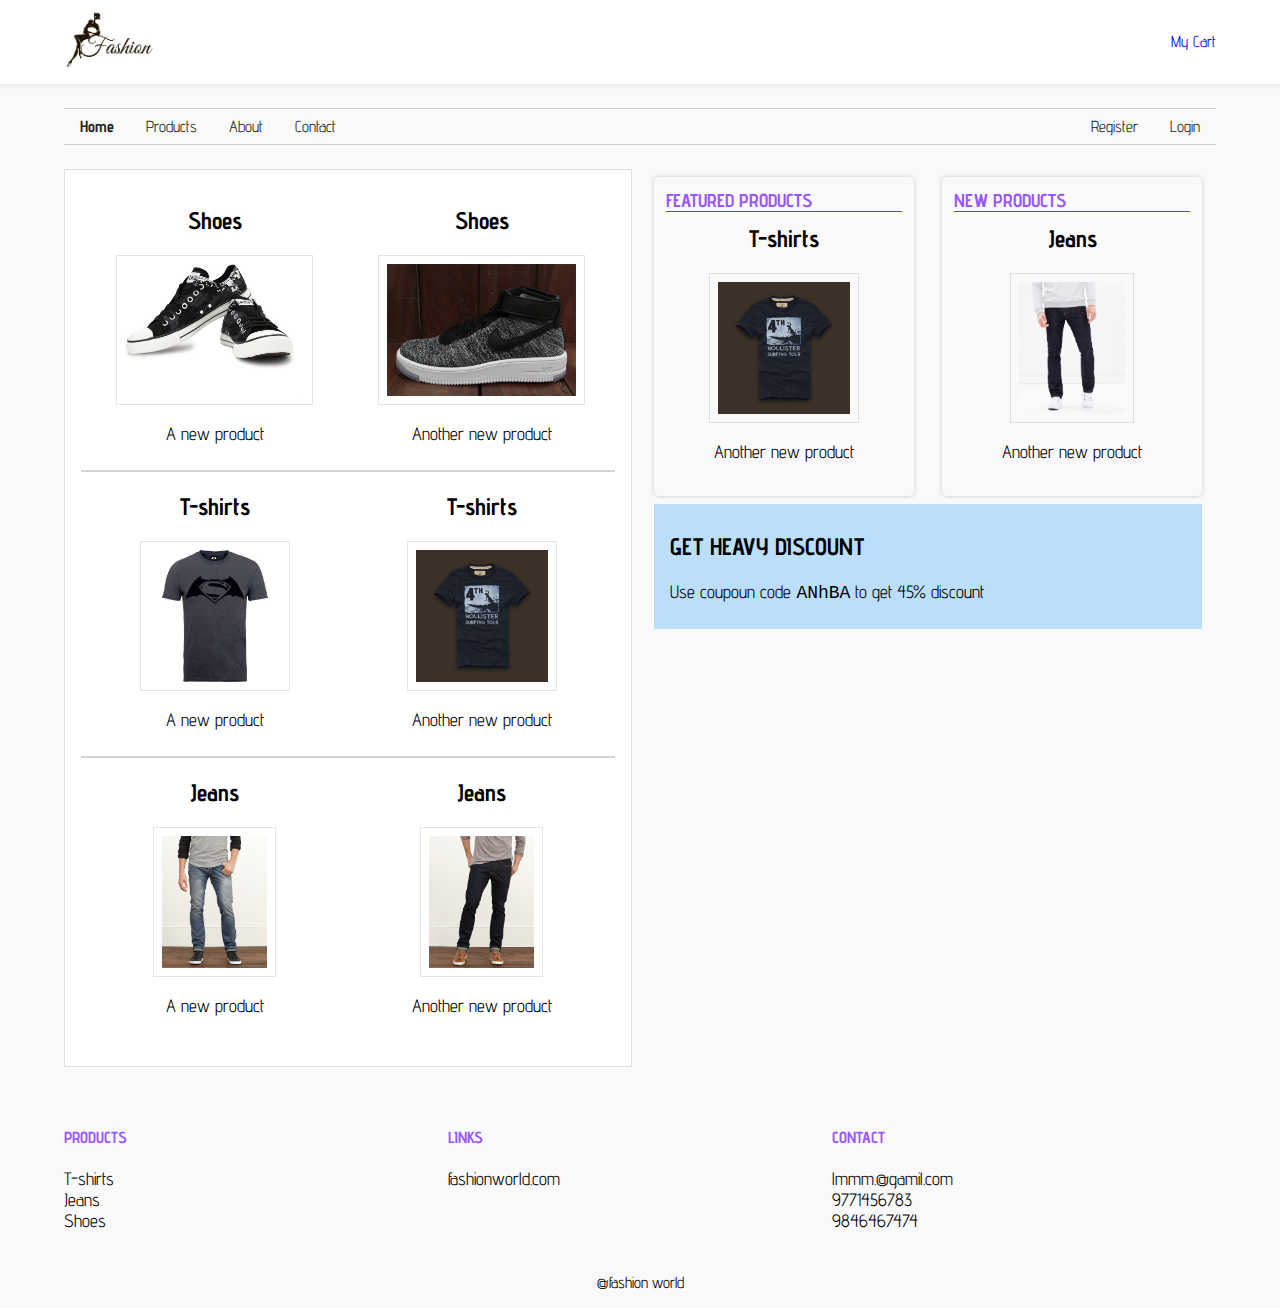
<file: index.html>
<!DOCTYPE html>
<html>
  <head>
    <title>Fashion World</title>
    <link rel="shortcut icon" href="img/fa.ico" />
    <meta charset="utf-8" />
    <link href='https://fonts.googleapis.com/css?family=Advent+Pro:300,700' rel='stylesheet' type='text/css' />
    <link rel="stylesheet" type="text/css" href="css/app.css" />
  </head>
  <body>
   <header style="background-color: white; box-shadow: 0 1px 4px rgba(0, 0, 0, .1);">
    <div class="container" style="padding-top: 8px;padding-bottom: 8px;">
     <div class="grid grid-two">
       <a href="index.html"><img src="img/fa.jpg" alt="logo" style="height: 64px ;" />

     </div>
     <div class="grid grid-two" style="padding-top: 24px;text-align: right;">
  <span><a href="mycart.html">My Cart</a></span>
     </div>
    </div>
   </header>
   <main class="container">
    <nav id="product-nav" class="full">
     <li><a href="index.html"><b>Home</b></a></li>
     <li><a href="products.html">Products</a></li>
     <li><a href="about.html">About</a></li>
     <li><a href="contact.html">Contact</a></li>
     <li style="float: right"><a href="login.html">Login</a></li>
      <li style="float: right"><a href="register.html">Register</a></li>
    </nav>
    <div class="full">
    <div class="grid grid-two" style="padding-right: 8px;">
     <div style="background-color: #fff;border: 1px solid #dededf;box-sizing: border-box;padding: 16px;">
     <!-- start a product line -->
      <div class="product-line full">
       <div class="product grid grid-two">
        <h2>Shoes</h2>
        <img src="img/product/shoes/1.jpg" />
        <p>A new product</p>
       </div>
       <!-- a product -->
       <div class="product grid grid-two">
        <h2>Shoes</h2>
        <img src="img/product/shoes/2.jpg" />
        <p>Another new product</p>
       </div>
       <!-- a product -->
      </div>
      <!-- end a product line -->
     <!-- start a product line -->
      <div class="product-line full">
       <div class="product grid grid-two">
        <h2>T-shirts</h2>
        <img src="img/product/tshirts/2.jpg" />
        <p>A new product</p>
       </div>
       <!-- a product -->
       <div class="product grid grid-two">
        <h2>T-shirts</h2>
        <img src="img/product/tshirts/3.jpg" />
        <p>Another new product</p>
       </div>
       <!-- <script type="text/javascript">
         //loads the featured and new product randomly
         (function(d) {
          var types = ['jeans', 'tshirts', 'shoes'];
          var MAX = 5;
          var type = Math.round(Math.random() * 4) - 1;
          var product = Math.round(Math.random() * MAX);
         })(document);
       </script> -->
       <!-- a product -->
      </div>
      <!-- end a product line -->
     <!-- start a product line -->
      <div class="product-line full">
       <div class="product grid grid-two"> <h2>Jeans</h2>
        <img src="img/product/jeans/1.jpg" />
        <p>A new product</p>
       </div>
       <!-- a product -->
       <div class="product grid grid-two">
        <h2>Jeans</h2>
        <img src="img/product/jeans/2.jpg" />
        <p>Another new product</p>
       </div>
       <!-- a product -->
      </div>
      <!-- end a product line -->
     </div>
    </div>
    <div class="grid grid-two">

     <div class="full">
     <!-- Featured product box -->
     <div class="grid grid-two">
      <div class="box">
       <h3 class="text-blue uppr">Featured Products</h3>
       <div class="product">
        <h2>T-shirts</h2>
        <img src="img/product/tshirts/3.jpg" />
        <p>Another new product</p>
       </div>
      </div>
     </div>
     <!-- Featured product box -->

     <!-- new product box -->
     <div class="grid grid-two">
      <div class="box">
       <h3 class="text-blue uppr">New Products</h3>
       <div class="product">
        <h2>Jeans</h2>
        <img src="img/product/jeans/5.jpg" />
        <p>Another new product</p>
       </div>
      </div>
     </div>
     <!-- finish new product box -->
     </div>
     <div class="light-background clear" style="width: 95%; margin: 8px auto; padding:8px 16px;box-sizing: border-box;">
      <h2>GET HEAVY DISCOUNT</h2>
      <p>Use coupoun code <code>ANhBA</code> to get 45% discount</p>
     </div>
    </div>
    </div>

   </main>
   <footer>
    <div class="container">
    <div class="full">
     <div class="grid grid-three">
     <h4 class="text-blue">PRODUCTS</h4>
      <ul>
       <li>T-shirts</li>
       <li>Jeans</li>
       <li>Shoes</li>
      </ul>
     </div>
     <div class="grid grid-three">
     <h4 class="text-blue">LINKS</h4>
      <ul>
       <li>fashionworld.com</li>
      </ul>
     </div>
     <div class="grid grid-three">
     <h4 class="text-blue">CONTACT</h4>
      <ul>
       <li>lmmm.@gamil.com</li>
       <li>9771456783</li>
       <li>9846467474</li>
      </ul>
     </div>
    </div>
    </div>
     <div style="text-align: center; padding: 16px;">
       @fashion world
     </div>
   </footer>
   <script type="text/javascript">
    (function(d) {
     var products = document.getElementsByClassName('product');
     for(var i = products.length - 1;i >= 0 ; --i) {
      products[i].onclick = function() {
       var src = this.getElementsByTagName('img')[0].src;
       document.location.href = 'demo.html#' +  src;
      }
     }
    })(document);

   </script>
  </body>
</html>
</file>
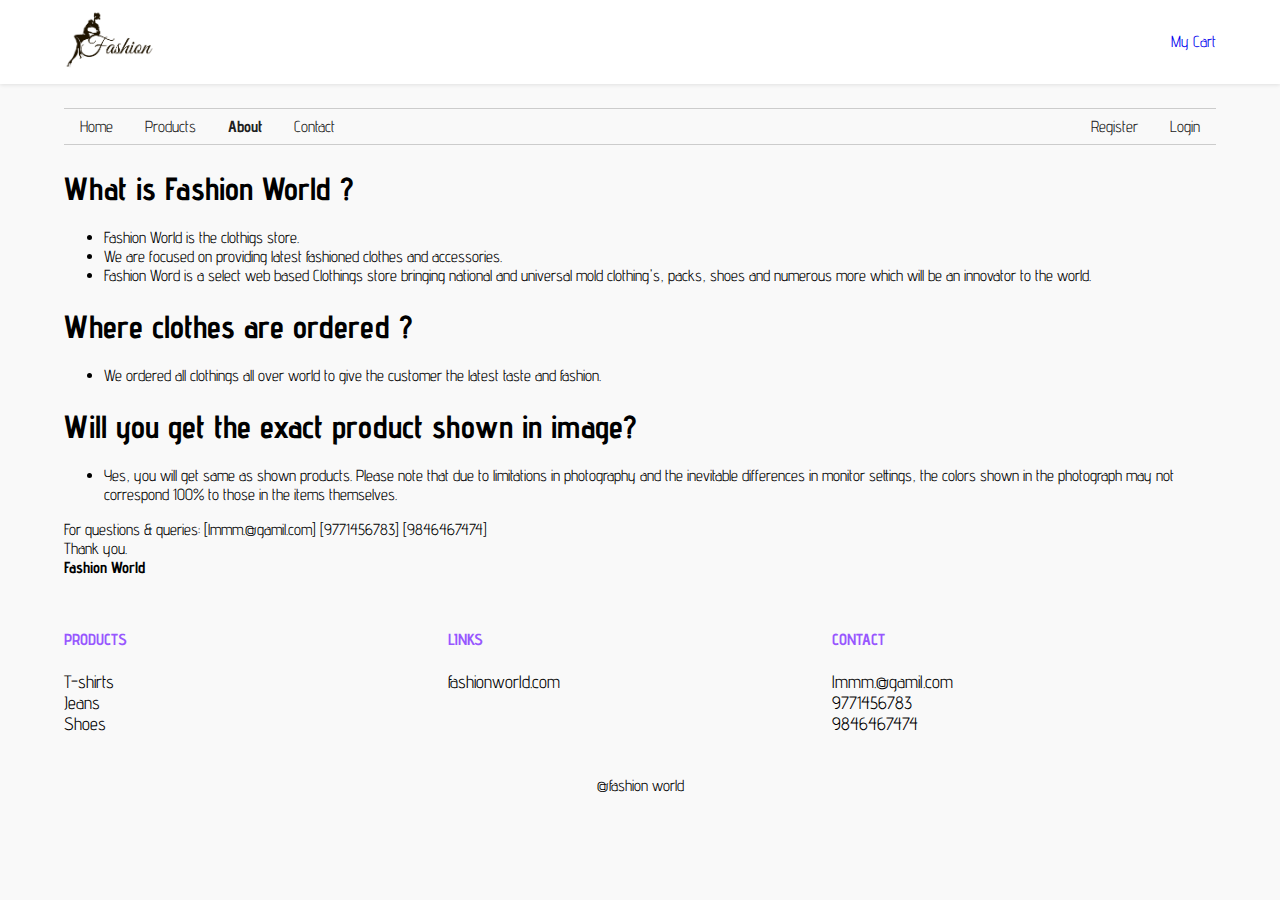
<file: about.html>
<!DOCTYPE html>
<html>
  <head>
    <title>Fashion World</title>
    <link rel="shortcut icon" href="img/fa.ico" />
    <meta charset="utf-8" />
    <link href='https://fonts.googleapis.com/css?family=Advent+Pro:300,700' rel='stylesheet' type='text/css' />
    <link rel="stylesheet" type="text/css" href="css/app.css" />
  </head>
  <body>
   <header style="background-color: white; box-shadow: 0 1px 4px rgba(0, 0, 0, .1);">
    <div class="container" style="padding-top: 8px;padding-bottom: 8px;">
     <div class="grid grid-two">
       <a href="index.html"><img src="img/fa.jpg" alt="logo" style="height: 64px ;" />

     </div>
     <div class="grid grid-two" style="padding-top: 24px;text-align: right;">
  <span><a href="mycart.html">My Cart</a></span>
     </div>
    </div>
   </header>
   <main class="container">

    <nav id="product-nav" class="full">
     <li><a href="index.html">Home</a></li>
     <li><a href="products.html">Products</a></li>
     <li><a href="about.html"><b>About</b></a></li>
     <li><a href="contact.html">Contact</a></li>
     <li style="float: right"><a href="login.html">Login</a></li>
      <li style="float: right"><a href="register.html">Register</a></li>
    </nav>
    <div>
     <h1>What is Fashion World ?</h1>
     <ul>
       <li>Fashion World is the clothigs store.</li>
       <li>We are focused on providing latest fashioned clothes and accessories.</li>
       <li>Fashion Word is a select web based Clothings store bringing national and universal mold clothing's, packs, shoes and numerous more which will be an innovator to the world.</li>
     </li>
   </div>
     <h1> Where clothes are ordered ? </h1>
     <ul>
       <li> We ordered all clothings all over world to give the customer the latest taste and fashion. </li>
</ul>
<h1> Will you get the exact product shown in image? </h1>
<ul>
  <li> Yes, you will get same as shown products. Please note that due to limitations in photography and the inevitable differences in monitor settings, the colors shown in the photograph may not correspond 100% to those in the items themselves.</li>

</ul>
For questions & queries: [lmmm.@gamil.com] [9771456783] [9846467474]</br>

Thank you.</br>

<Strong>Fashion World</strong></br>


   </main>
   <footer>
    <div class="container">
    <div class="full">
     <div class="grid grid-three">
     <h4 class="text-blue">PRODUCTS</h4>
      <ul>
       <li>T-shirts</li>
       <li>Jeans</li>
       <li>Shoes</li>
      </ul>
     </div>
     <div class="grid grid-three">
     <h4 class="text-blue">LINKS</h4>
      <ul>
      <li>fashionworld.com</li>
      </ul>
     </div>
     <div class="grid grid-three">
     <h4 class="text-blue">CONTACT</h4>
      <ul>
       <li>lmmm.@gamil.com</li>
       <li>9771456783</li>
       <li>9846467474</li>
      </ul>
     </div>
    </div>
    </div>
     <div style="text-align: center; padding: 16px;">
		@fashion world
     </div>
   </footer>
   <script type="text/javascript">
    (function(d) {
     var products = document.getElementsByClassName('product');
     for(var i = products.length - 1;i >= 0 ; --i) {
      products[i].onclick = function() {
       var src = this.getElementsByTagName('img')[0].src;
       document.location.href = 'demo.html#' +  src;
      }
     }
    })(document);

   </script>
  </body>
</html>
</file>
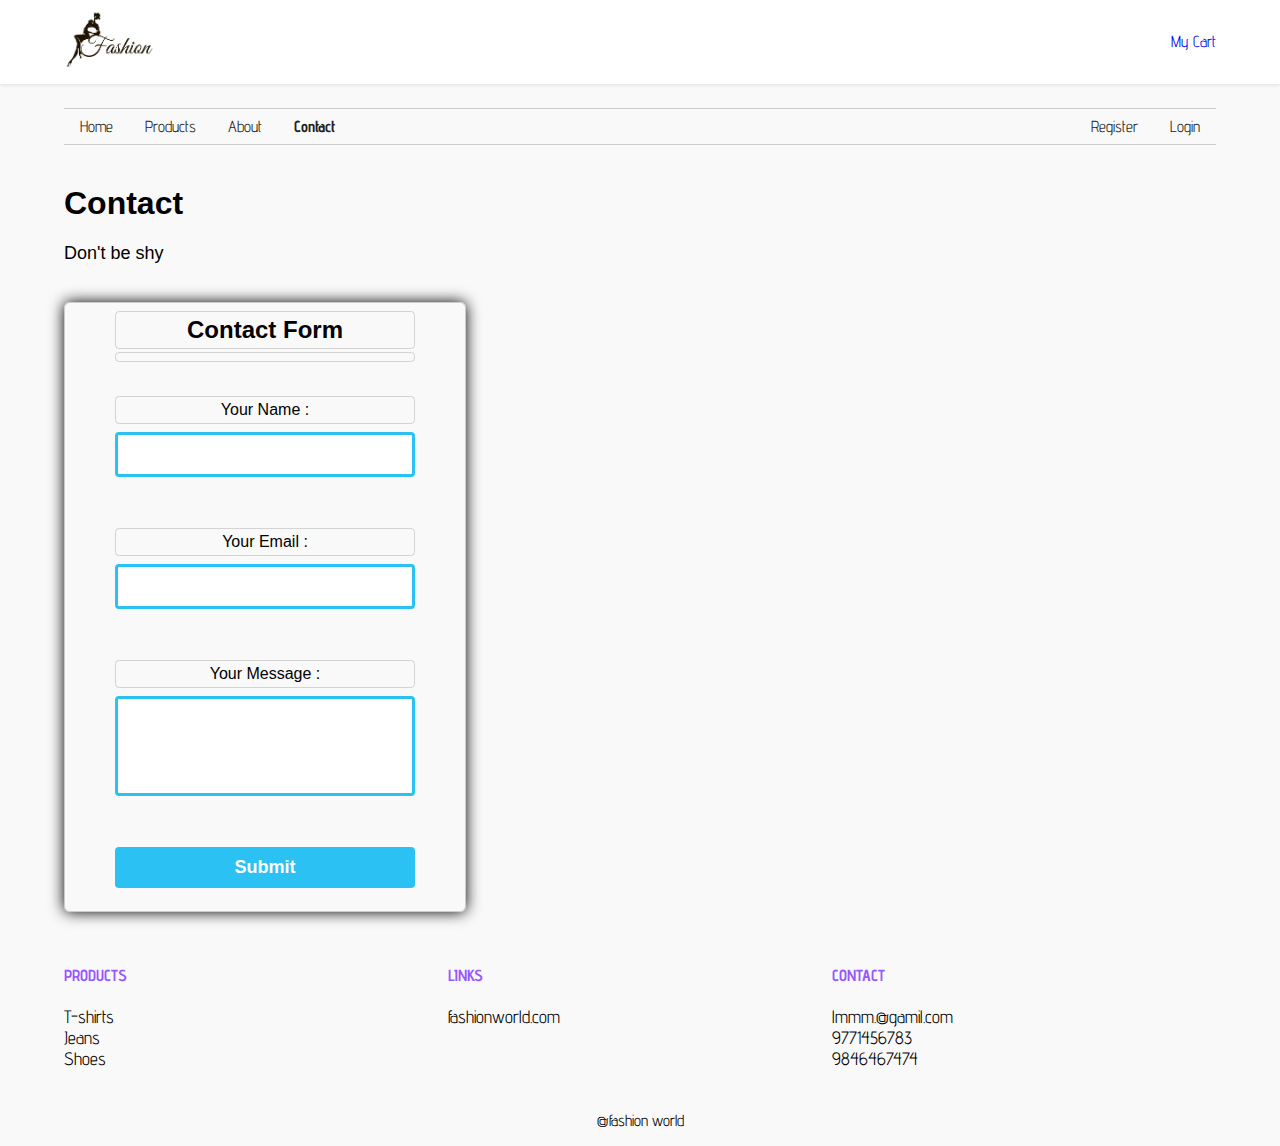
<file: contact.html>
<!DOCTYPE html>
<html>
  <head>
    <title>Fashion World</title>
    <link rel="shortcut icon" href="img/fa.ico" />
    <meta charset="utf-8" />
    <link href='https://fonts.googleapis.com/css?family=Advent+Pro:300,700' rel='stylesheet' type='text/css' />
    <link rel="stylesheet" type="text/css" href="css/app.css" />
    <link rel="stylesheet" type="text/css" href="css/contact.css" />
  <link rel="stylesheet" type="text/css" href="css/form.css" />
  </head>
  <body>
   <header style="background-color: white; box-shadow: 0 1px 4px rgba(0, 0, 0, .1);">
    <div class="container" style="padding-top: 8px;padding-bottom: 8px;">
     <div class="grid grid-two">

<a href="index.html"><img src="img/fa.jpg" alt="logo" style="height: 64px ;" />

     </div>
     <div class="grid grid-two" style="padding-top: 24px;text-align: right;">
  <span><a href="mycart.html">My Cart</a></span>
     </div>
    </div>
   </header>
   <main class="container">

    <nav id="product-nav" class="full">
     <li><a href="index.html">Home</a></li>
     <li><a href="products.html">Products</a></li>
     <li><a href="about.html">About</a></li>
     <li><a href="contact.html"><b>Contact</b></a></li>
     <li style="float: right"><a href="login.html">Login</a></li>
      <li style="float: right"><a href="register.html">Register</a></li>
    </nav>

    <div id="main">
    <h1>Contact </h1>
    <p>Don't be shy </p>
    <div id="form_sample"></div>
    <script src="js/form.js"></script>
    </div>

  </main>
  <footer>
   <div class="container">
   <div class="full">
    <div class="grid grid-three">
    <h4 class="text-blue">PRODUCTS</h4>
     <ul>
      <li>T-shirts</li>
      <li>Jeans</li>
      <li>Shoes</li>
     </ul>
    </div>
    <div class="grid grid-three">
    <h4 class="text-blue">LINKS</h4>
     <ul>
      <li>fashionworld.com</li>
      </ul>
     </div>
     <div class="grid grid-three">
     <h4 class="text-blue">CONTACT</h4>
      <ul>
       <li>lmmm.@gamil.com</li>
       <li>9771456783</li>
       <li>9846467474</li>
      </ul>
     </ul>
    </div>
   </div>
   </div>
    <div style="text-align: center; padding: 16px;">
      @fashion world
    </div>
  </footer>
  <!-- <script type="text/javascript">
   (function(d) {
    var products = document.getElementsByClassName('product');
    for(var i = products.length - 1;i >= 0 ; --i) {
     products[i].onclick = function() {
      var src = this.getElementsByTagName('img')[0].src;
      document.location.href = 'demo.html#' +  src;
     }
    }
   })(document);

  </script> -->
 </body>
 </html>


  </body>
</html>
</file>
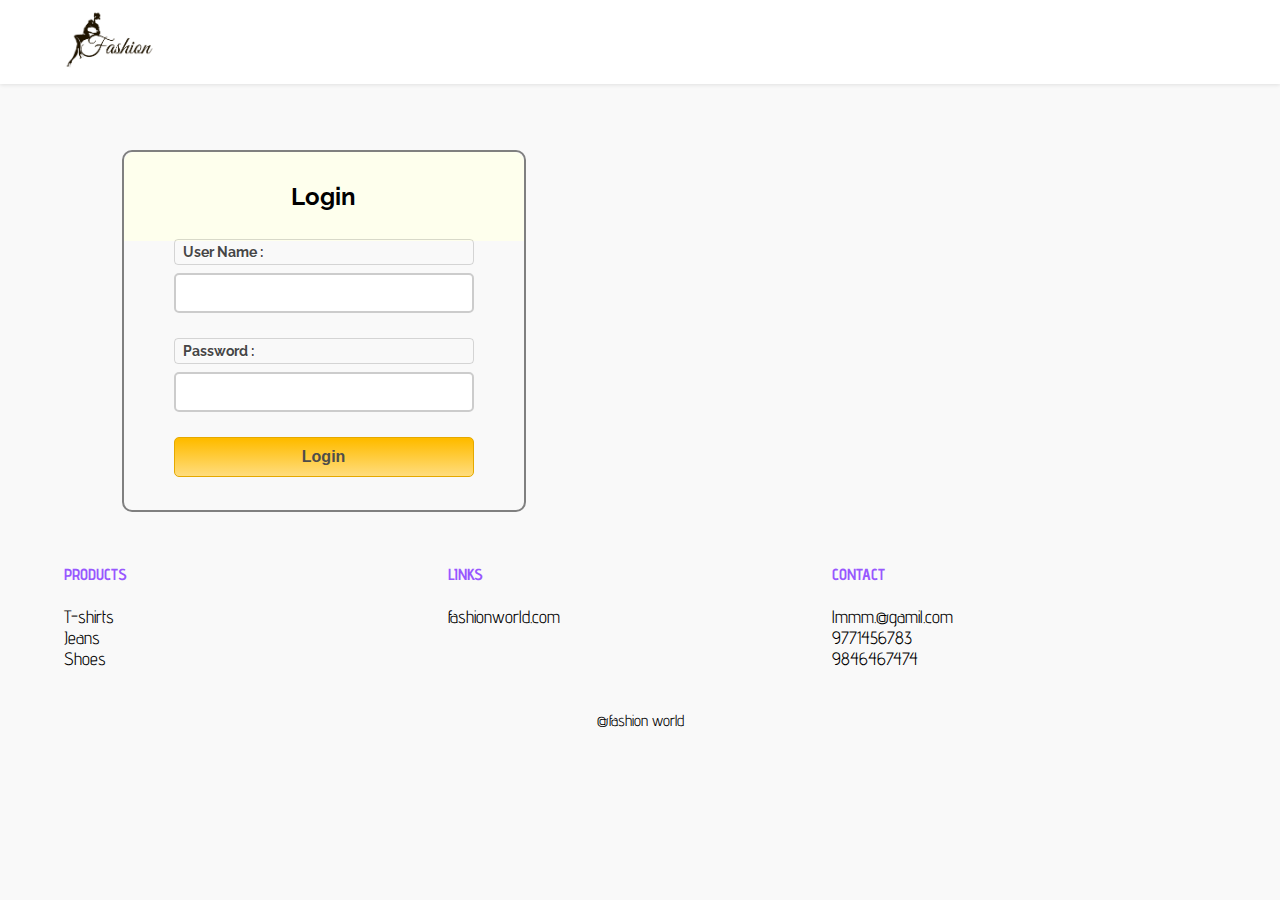
<file: login.html>
<!DOCTYPE html>
<html>
  <head>
    <title>Fashion World</title>
    <link rel="shortcut icon" href="img/fa.ico" />
    <meta charset="utf-8" />
    <link href='https://fonts.googleapis.com/css?family=Advent+Pro:300,700' rel='stylesheet' type='text/css' />
    <link rel="stylesheet" type="text/css" href="css/app.css" />
    <!-- Include CSS File Here -->
<link rel="stylesheet" href="css/login.css"/>
<!-- Include JS File Here -->
<script src="js/login.js"></script>
  </head>
  <body>
   <header style="background-color: white; box-shadow: 0 1px 4px rgba(0, 0, 0, .1);">
    <div class="container" style="padding-top: 8px;padding-bottom: 8px; align:center;">
     <div class="grid grid-two">
       <a href="index.html"><img src="img/fa.jpg" alt="logo" style="height: 64px ;" />

     </div>
     <div class="grid grid-two" style="padding-top: 24px;text-align: right;">
  <span><a href="mycart.html"></a></span>
     </div>
    </div>
   </header>
   <main class="container" style="align:center;">

    <div class="container" style="align:center;">
    <div class="main" style="align:center;">
    <h2> Login</h2>
    <form id="form_id" method="post" name="myform">
    <label>User Name :</label>
    <input type="text" name="username" id="username"/>
    <label>Password :</label>
    <input type="password" name="password" id="password"/>
    <input type="button" value="Login" id="submit" onclick="validate()"/>
    </form>
    </div>
    </div>
  </main>
  <footer>
   <div class="container">
   <div class="full">
    <div class="grid grid-three">
    <h4 class="text-blue">PRODUCTS</h4>
     <ul>
      <li>T-shirts</li>
      <li>Jeans</li>
      <li>Shoes</li>
     </ul>
    </div>
    <div class="grid grid-three">
    <h4 class="text-blue">LINKS</h4>
     <ul>
      <li>fashionworld.com</li>
      </ul>
     </div>
     <div class="grid grid-three">
     <h4 class="text-blue">CONTACT</h4>
      <ul>
       <li>lmmm.@gamil.com</li>
       <li>9771456783</li>
       <li>9846467474</li>
      </ul>
     </ul>
    </div>
   </div>
   </div>
    <div style="text-align: center; padding: 16px;">
@fashion world
    </div>
  </footer>
  <script type="text/javascript">
   (function(d) {
    var products = document.getElementsByClassName('product');
    for(var i = products.length - 1;i >= 0 ; --i) {
     products[i].onclick = function() {
      var src = this.getElementsByTagName('img')[0].src;
      document.location.href = 'demo.html#' +  src;
     }
    }
   })(document);

  </script>
 </body>
</html>

    </body>
    </html>
</file>
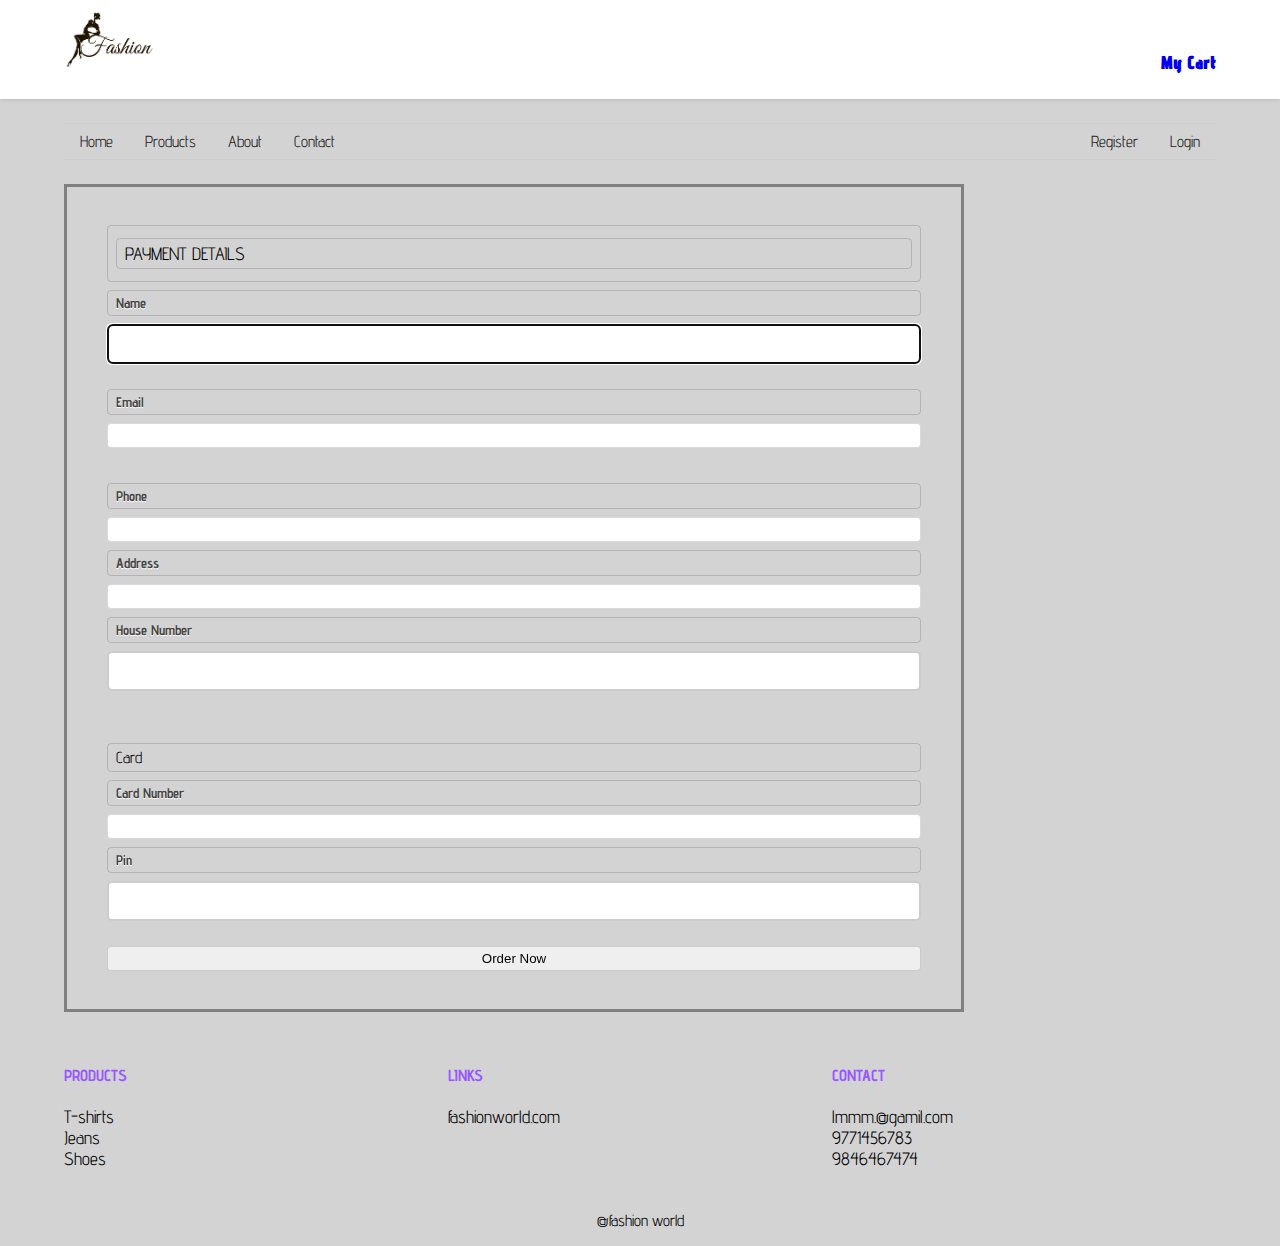
<file: mycart.html>
<!DOCTYPE html>
<html>
  <head>
    <title>Fashion World</title>
    <link rel="shortcut icon" href="img/fa.ico" />
    <meta charset="utf-8" />
    <link href='https://fonts.googleapis.com/css?family=Advent+Pro:300,700' rel='stylesheet' type='text/css' />
    <link rel="stylesheet" type="text/css" href="css/app.css" />
    <!-- Include CSS File Here -->
<link rel="stylesheet" href="css/login.css"/>
<link rel="stylesheet" href="css/mycart.css"/>
<!-- Include JS File Here -->
<script src="js/login.js"></script>
  </head>
  <body>
   <header style="background-color: white; box-shadow: 0 1px 4px rgba(0, 0, 0, .1);">
    <div class="container" style="padding-top: 8px;padding-bottom: 8px;">
     <div class="grid grid-two">
       <a href="index.html"><img src="img/fa.jpg" alt="logo" style="height: 64px ;" />

     </div>
     <div class="grid grid-two" style="padding-top: 24px;text-align: right;">
  <span><a href="mycart.html"><h3><b>My Cart</b></h3></a></span>
     </div>
    </div>
   </header>
   <main class="container">

    <nav id="product-nav" class="full">
     <li><a href="index.html">Home</a></li>
     <li><a href="products.html">Products</a></li>
     <li><a href="about.html">About</a></li>
     <li><a href="contact.html">Contact</a></li>
     <li style="float: right"><a href="login.html">Login</a></li>
      <li style="float: right"><a href="register.html">Register</a></li>
    </nav>
  </main>





  			</tr>
  			</table>
  				<div class="container">
  				<section>
  					<form id="payment" action="menus.html">
  					<div class="details">
  						<p id="p1">PAYMENT DETAILS</p>
  					</div>

  				                <label for=name >Name</label>
  				                <input id="name" name="name" type="text" required autofocus />

  				                <label for=email>Email</label>
  				                <input id="email" name="email" type="email" required /></br>

  				                <label for=phone>Phone</label>
  				                <input id="phone" name="phone" type="tel" required />

  				                <label for=address>Address</label>
  				                <input id="address" name="address" required>

  				                <label for=postcode>House Number</label>
  				                <input id="postcode" name=postcode type="text" required /></br>

  				             <legend id="card">Card</legend>
  				                <label for=Enumber>Card Number</label>
  				                <input id=cardnumber name=cardnumber type=number required />


  				                <label for=namecard>Pin </label>

  				                <input type="password" name="password">

  				        		<button type=submit>Order Now</button>

  							</form>
  					</section>

  				</div>


  <footer>
   <div class="container">
   <div class="full">
    <div class="grid grid-three">
    <h4 class="text-blue">PRODUCTS</h4>
     <ul>
      <li>T-shirts</li>
      <li>Jeans</li>
      <li>Shoes</li>
     </ul>
    </div>
    <div class="grid grid-three">
    <h4 class="text-blue">LINKS</h4>
     <ul>
     <li>fashionworld.com</li>
      </ul>
     </div>
     <div class="grid grid-three">
     <h4 class="text-blue">CONTACT</h4>
      <ul>
       <li>lmmm.@gamil.com</li>
       <li>9771456783</li>
       <li>9846467474</li>
      </ul>
     </ul>
    </div>
   </div>
   </div>
    <div style="text-align: center; padding: 16px;">
		@fashion world
    </div>
  </footer>
  <script type="text/javascript">
   (function(d) {
    var products = document.getElementsByClassName('product');
    for(var i = products.length - 1;i >= 0 ; --i) {
     products[i].onclick = function() {
      var src = this.getElementsByTagName('img')[0].src;
      document.location.href = 'demo.html#' +  src;
     }
    }
   })(document);

  </script>
 </body>
 </html>
</file>
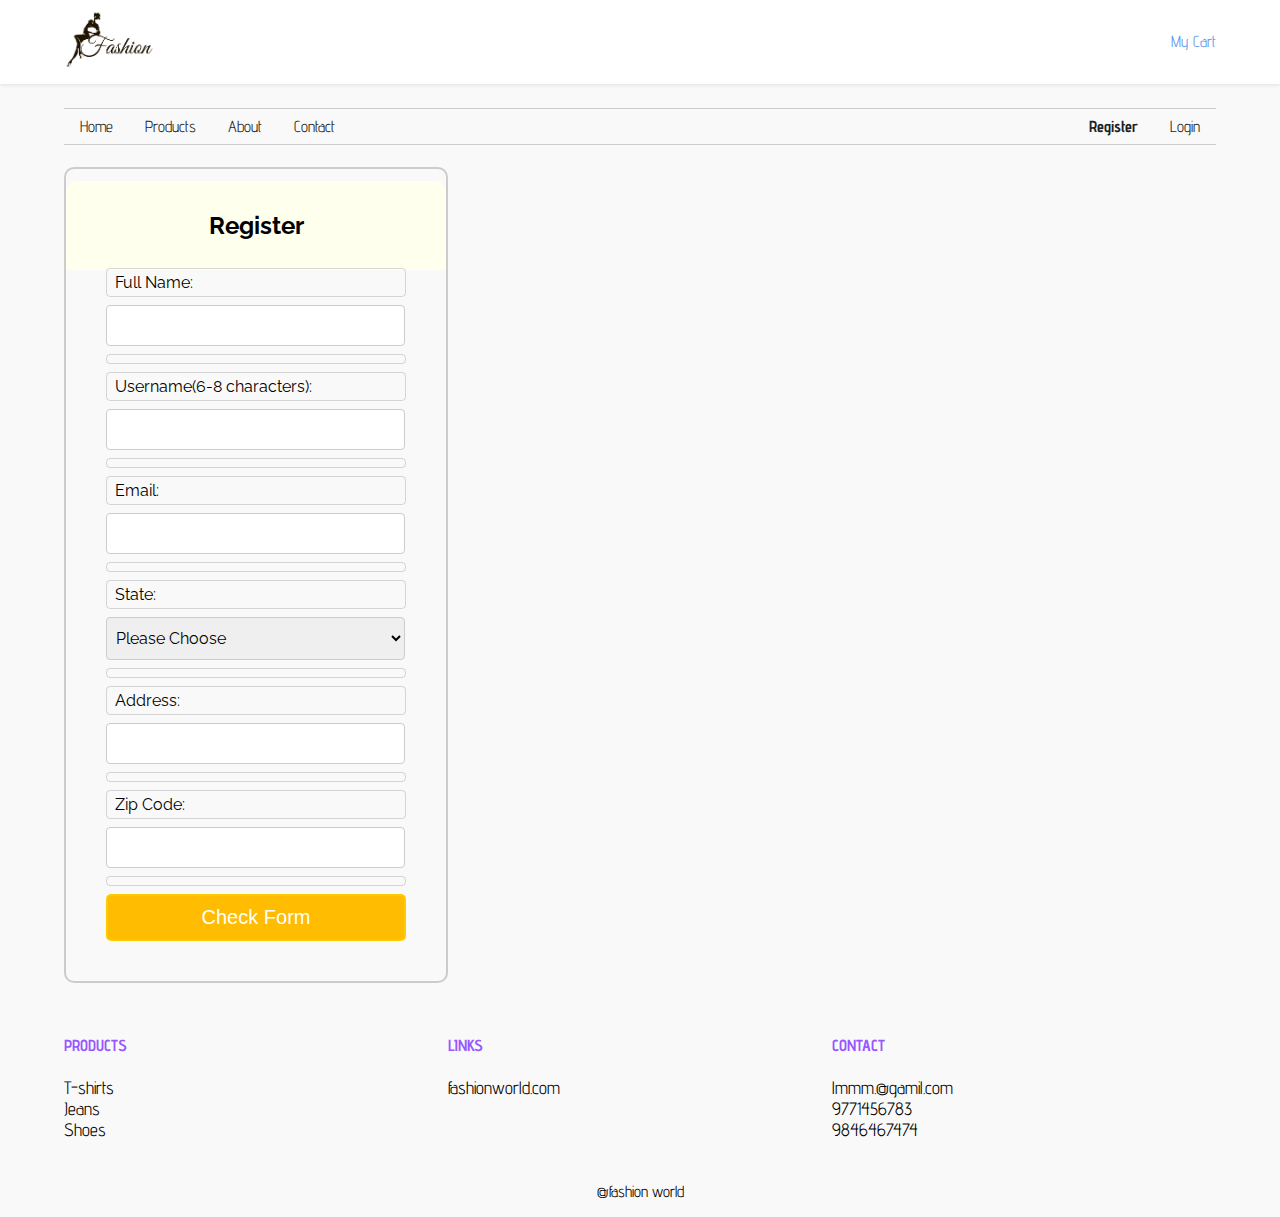
<file: register.html>
<!DOCTYPE html>
<html>
  <head>
    <title>Fashion World</title>
    <link rel="shortcut icon" href="img/fa.ico" />
    <meta charset="utf-8" />
    <link href='https://fonts.googleapis.com/css?family=Advent+Pro:300,700' rel='stylesheet' type='text/css' />
    <link rel="stylesheet" type="text/css" href="css/app.css" />
    <!-- Include CSS File Here -->


<meta content="noindex, nofollow" name="robots">
<link href="css/register.css" rel="stylesheet">
<script src="js/registere.js"></script>
<!-- Include JS File Here -->

  </head>
  <body>
   <header style="background-color: white; box-shadow: 0 1px 4px rgba(0, 0, 0, .1);">
    <div class="container" style="padding-top: 8px;padding-bottom: 8px;">
     <div class="grid grid-two">
       <a href="index.html"><img src="img/fa.jpg" alt="logo" style="height: 64px ;" />

     </div>
     <div class="grid grid-two" style="padding-top: 24px;text-align: right;">
      <span><a href="mycart.html">My Cart</a></span>
     </div>
    </div>
   </header>
   <main class="container">

    <nav id="product-nav" class="full">
     <li><a href="index.html">Home</a></li>
     <li><a href="products.html">Products</a></li>
     <li><a href="about.html">About</a></li>
     <li><a href="contact.html">Contact</a></li>
      <li style="float: right"><a href="login.html">Login</a></li>
       <li style="float: right"><a href="register.html"><b>Register</b></a></li>
    </nav>
<div id="form_layout">
<p id="head"></p>
<!-- This segment displays the validation rule -->
<h2> Register</h2>
<!-- Form starts from here -->
<form onsubmit='return formValidation()'>
<label>Full Name:</label>
<input id='firstname' type='text'>
<p id="p1"></p>
<!-- This segment displays the validation rule for name -->
<label>Username(6-8 characters):</label>
<input id='username' type='text'>
<p id="p2"></p>
<!-- This segment displays the validation rule for user name -->
<label>Email:</label>
<input id='email' type='text'>
<p id="p3"></p>
<!-- This segment displays the validation rule for email -->
<label>State:</label>
<select id='state'>
<option>
Please Choose
</option>
<option>
America
</option>
<option>
Nepal
</option>
<option>
India
</option>
<option>
China
</option>
<option>
Spain
</option>
<option>
Singapoure
</option>
<option>
Australia
</option>
<option>
Sweden
</option>
<option>
Africa
</option>
</select>
<p id="p4"></p>
<!-- This segment displays the validation rule for selection -->
<label>Address:</label>
<input id='addr' type='text'>
<p id="p5"></p>
<!-- This segment displays the validation rule for address -->
<label>Zip Code:</label>
<input id='zip' type='text'>
<p id="p6"></p>
<!-- This segment displays the validation rule for zip -->
<input id="submit" type='submit' value='Check Form'>
</form>
</div>

</main>
<footer>
 <div class="container">
 <div class="full">
  <div class="grid grid-three">
  <h4 class="text-blue">PRODUCTS</h4>
   <ul>
    <li>T-shirts</li>
    <li>Jeans</li>
    <li>Shoes</li>
   </ul>
  </div>
  <div class="grid grid-three">
  <h4 class="text-blue">LINKS</h4>
   <ul>
  <li>fashionworld.com</li>
      </ul>
     </div>
     <div class="grid grid-three">
     <h4 class="text-blue">CONTACT</h4>
      <ul>
       <li>lmmm.@gamil.com</li>
       <li>9771456783</li>
       <li>9846467474</li>
      </ul>
  </div>
 </div>
 </div>
  <div style="text-align: center; padding: 16px;">
    @fashion world
  </div>
</footer>
<script type="text/javascript">
 (function(d) {
  var products = document.getElementsByClassName('product');
  for(var i = products.length - 1;i >= 0 ; --i) {
   products[i].onclick = function() {
    var src = this.getElementsByTagName('img')[0].src;
    document.location.href = 'demo.html#' +  src;
   }
  }
 })(document);

</script>
</body>
</html>

</body>
</html>
</file>
<file: css/app.css>
.dark-background      { background: #1976D2; }
.default-background   { background: #2196F3; }
.light-background    { background: #BBDEFB; }
.text-color     { color: #FFFFFF; }
.accent-color            { background: #03A9F4; }
.accent-background { background: #03A9F4; }
.primary-text-color      { color: #212121; }
.secondary-text-color    { color: #727272; }
.divider-color           { border-color: #B6B6B6; }
.text-blue {
  color: #9857ff;
}
.uppr {
  text-transform: uppercase;
}
h3.uppr {
  border-bottom: 1px solid #4f4bd3;
}
html, body {
   margin: 0;
   padding: 0;
   width: 100%;
   background-color: #f9f9f9;
   font-family: 'Advent Pro', sans-serif;
  }
 .container {
  position: relative;
  max-width: 90%;
  margin: 0 auto;
 }
 main > .container {
  margin-top: 16px;
}
 .clear,
 .full::after, .container::after {
  content: "";
  display: table;
  clear: both; 
 }
 .grid {
  box-sizing: border-box;
  float: left;
 }
 .grid-two {
  width: 50%;
 }
 .grid-three {
  width: 33.333%;
 }
 .grid-four {
  width: 25%;
 }
 .full {
  width: 100%;
  box-sizing: border-box;
  margin: 8px auto;
 }
 .grid:last-child {
  float: right;
 }
 .button {
  padding: 4px 8px;
  border-radius: 4px;
  display: inline-block;
 }
 a {
  text-decoration: none;
 }
 #product-nav {
  list-style: none;
  border-top: 1px solid #ccc;
  border-bottom: 1px solid #ccc;
  margin-top: 24px;
  margin-bottom: 24px;
 }
 #product-nav li {
  float: left;
  padding: 8px 16px;
  font-size: 16px;
 }
 #product-nav li a {
  color: #212121;
 }
 #product-nav li a:hover,
 #product-nav li a:active {
  color: #919191;
 }
 .box {
  box-sizing: border-box;
  padding: 8px;
  box-shadow: 1px 1px 4px rgba(0, 0, 0, .1),-1px -1px 4px rgba(0, 0, 0, .1);
  border-radius: 5px;
 }
 .box h3 {
  margin: 4px;
 }
 .grid > .box {
  width: 90%;
  margin: 0 auto;
 }
 .product-line {
  border-bottom: 2px solid rgba(30, 30, 30, .2);
 }
 .product-line:last-child {
  border-bottom: 0 none;
 }
 .product {
  position: relative;
  text-align: center;
  overflow: hidden;
  cursor: pointer;
  margin-top: 8px !important;
  margin-bottom: 8px !important;
 }
 .product > img {
  display: block;
  margin: 0 auto;
  border: 1px solid rgba(30,30,30,.12);
  padding: 8px;
  box-sizing: border-box;
  height: 150px;
  width: auto;
 }
 .product:hover > img {
  box-shadow: 2px 2px 4px rgba(40,40,40,.15), -2px -2px 4px rgba(40,40,40,.15);
 }
 .product h2 {
  margin-top: 4px;
 }
 p {
  font-size: 18px;
 }
 footer {
  margin-top: 32px;
 }
 footer ul {
  list-style: none;
  font-size: 18px;
  padding: 0;
 }
 .detail {
  text-align: center;
  background-color: #efefef;
  padding: 16px 0;
 }
 #demo-img {
  width: 100%;
  max-width: 400px;
  margin: 0 auto;
  border: 4px solid #fff;
  border-radius: 4px;
  box-shadow: 0 1px 4px rgba(0, 0, 0, .1);
 }
 .button {
  border: 0 none;
  outline: 0 none;
  border-radius: 4px;
  display: inline-block;
  font-size: 16px;
  padding: 4px 8px;
  opacity: .92;
  cursor: pointer;
  color: #cdcefc;
 }
 .button:hover {
  opacity: .96;
 }
 .button:active {
  opacity: 1;
 }
 #price {
  display: block;
  font-size: 32px;
  font-weight: bold;
  margin-bottom: 16px;
 }
 .red {
  background-color: #992121;
 }
 .green {
  background-color: #219c21;
 }
 .blue {
  background-color: #21229a;
 }
 .grid-three > h1 {
  text-align: center;
 }
 form * {
  display: block;
  box-sizing: border-box;
  border: 1px solid rgba(0, 0, 0, .15);
  width: 100%;
  margin: 8px 0;
  padding: 4px 8px;
  border-radius: 4px;
 }
</file>
<file: css/contact.css>
.one_half {
  color: blue;
  display: inline;
  height: 0;
  padding: 20px;
  margin: 40px 0px 10px 90px;
}
</file>
<file: css/form.css>
div#main{
width:1200px;
margin:0 auto;
font-family:'Ubuntu',sans-serif
}
div#form_sample{
text-align:center;
border:1px solid #ccc;
width:300px;
padding:0 50px 15px;
margin-top:20px;
box-shadow:0 0 15px;
border-radius:6px;
float:left
}
#main h1{
margin-top:40px
}
hr{
margin-top:-5px
}
label{
float:left;
font-size:16px
}
input[type="text"],input[type="email"]{
width:100%;
margin-top:10px;
height:45px;
margin-bottom:25px;
padding:10px;
border:3px solid #2BC1F2
}
textarea{
width:100%;
border:3px solid #2BC1F2;
padding:10px;
margin-bottom:25px;
margin-top:10px;
height:100px;
resize:none
}
input[type="submit"]{
width:100%;
padding:10px 45px;
background-color:#2BC1F2;
border:none;
color:#fff;
font-size:18px;
font-weight:700;
cursor:pointer;
font-family:'Ubuntu',sans-serif
}
div#fugo{
float:right
}
</file>
<file: css/login.css>
/* Below line is used for online Google font */
@import url(http://fonts.googleapis.com/css?family=Raleway);
h2{
background-color: #FEFFED;
padding: 30px 35px;
margin: -10px -50px;
text-align:center;
border-radius: 10px 10px 0 0;
}
hr{
margin: 10px -50px;
border: 0;
border-top: 1px solid #ccc;
margin-bottom: 40px;
}

div.main{
width: 300px;
padding: 10px 50px 25px;
border: 2px solid gray;
border-radius: 10px;
font-family: raleway;
float:left;
margin-top:50px;
}
input[type=text],input[type=password]{
width: 100%;
height: 40px;
padding: 5px;
margin-bottom: 25px;
margin-top: 5px;
border: 2px solid #ccc;
color: #4f4f4f;
font-size: 16px;
border-radius: 5px;
}
label{
color: #464646;
text-shadow: 0 1px 0 #fff;
font-size: 14px;
font-weight: bold;
}
center{
font-size:32px;
}
.note{
color:red;
}
.valid{
color:green;
}
.back{
text-decoration: none;
border: 1px solid rgb(0, 143, 255);
background-color: rgb(0, 214, 255);
padding: 3px 20px;
border-radius: 2px;
color: black;
}
input[type=button]{
font-size: 16px;
background: linear-gradient(#ffbc00 5%, #ffdd7f 100%);
border: 1px solid #e5a900;
color: #4E4D4B;
font-weight: bold;
cursor: pointer;
width: 100%;
border-radius: 5px;
padding: 10px 0;
outline:none;
}
input[type=button]:hover{
background: linear-gradient(#ffdd7f 5%, #ffbc00 100%);
}
#form_id {
  max-width: 500px;
}
</file>
<file: css/mycart.css>
div #payment{
	 box-sizing:border-box;
	 box-decoration-break:initial;
	 border:3px solid gray;
	 box-shadow:initial;
	 width:900px;
	 float:center;
	 padding:30px 40px 30px;
}
input #name{
	font-family:sans-serif;
}
label {
	margin-top: 8px;
	display: block;

}
form>input{
	padding: 4px 8px;
}
html body{
	background-color:lightgray;
}
</file>
<file: css/register.css>
@import url(http://fonts.googleapis.com/css?family=Raleway);

#main{
width:960px;
margin:50px auto;
font-family:raleway;
}

span{
color:red;
}

h2{
background-color: #FEFFED;
text-align:center;
border-radius: 10px 10px 0 0;
margin: -10px -40px;
padding: 30px;
}

hr{
border:0;
border-bottom:1px solid #ccc;
margin: 10px -40px;
margin-bottom: 30px;
}

#form_layout{
width:300px;
float: left;
border-radius: 10px;
font-family:raleway;
border: 2px solid #ccc;
padding: 10px 40px 25px;
margin-top: -2px;
}

input[type=text],input[type=password],#state{
width:99.5%;
padding: 10px;
margin-top: 8px;
border: 1px solid #ccc;
padding-left: 5px;
font-size: 16px;
font-family:raleway;
}

input[type=submit]{
width: 100%;
background-color:#FFBC00;
color: white;
border: 2px solid #FFCB00;
padding: 10px;
font-size:20px;
cursor:pointer;
border-radius: 5px;
margin-bottom: 15px;
}

a{
text-decoration:none;
color: cornflowerblue;
}

i{
color: cornflowerblue;
}

p{
font-size:12px;
color:red;
}
</file>
